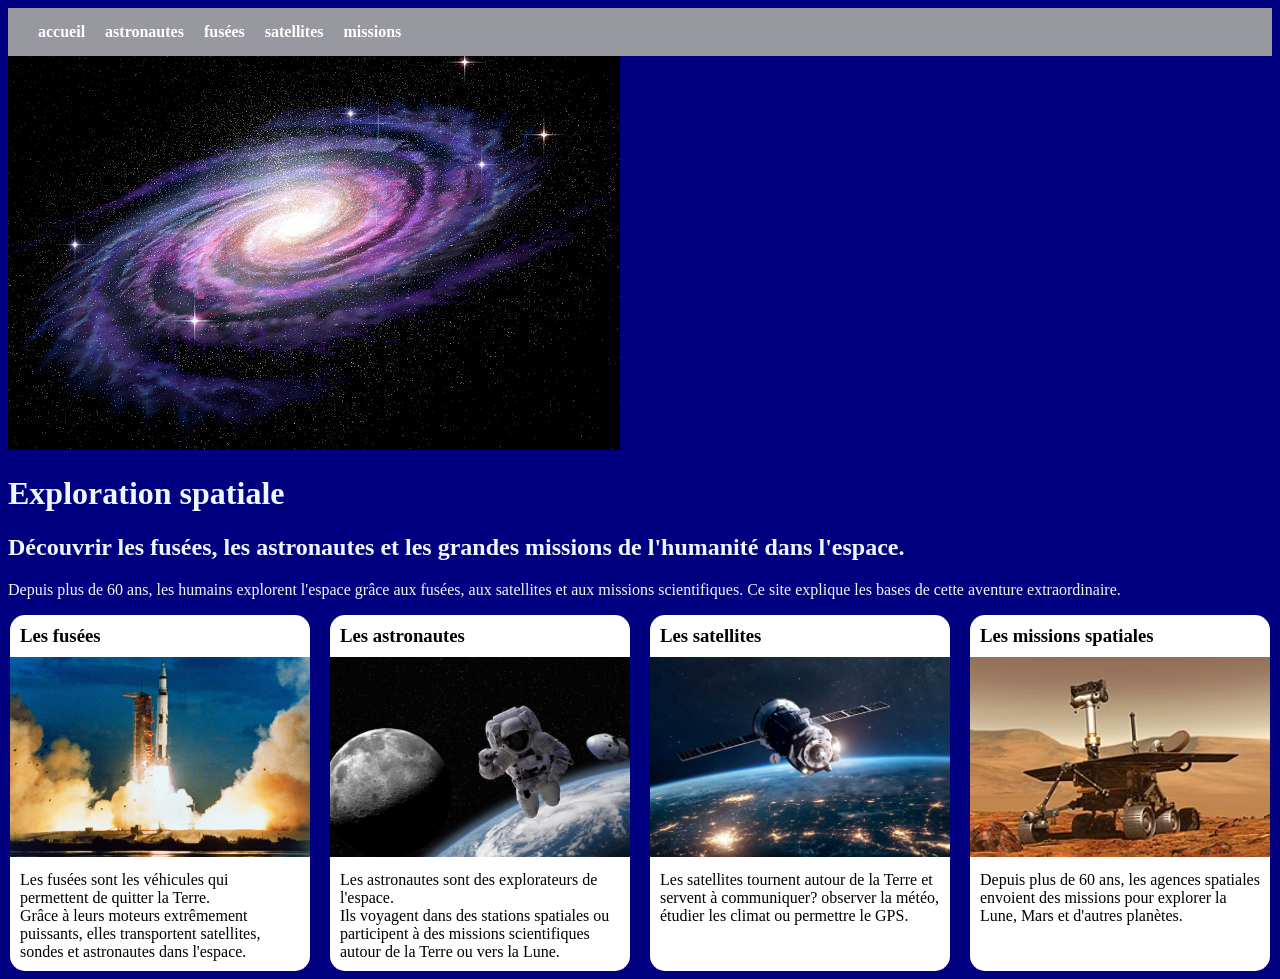
<file: Site sur l'espace/index.html>
<!DOCTYPE html>
<html lang="en">
<head>
    <meta charset="UTF-8">
    <meta name="viewport" 
    content="width=device-width, initial-scale=1.0">
    <title>Exploration spatiale</title>
    <link rel="stylesheet" href="./style.css">
</head>
<body>
    <nav class="navbar">
        <a href="./index.html">accueil</a>
        <a href="./astronautes.html">astronautes</a>
        <a href="./fusées.html">fusées</a>
        <a href="./satellites.html">satellites</a>
        <a href="./missions.html">missions</a>
    </nav>

    <header>
        <img src="./images/galaxie.jpg" alt="galaxie d'Andromède">
    </header>

    <div id="title">
        <h1>Exploration spatiale</h1>
        <h2>Découvrir les fusées, les astronautes et les grandes missions de l'humanité dans l'espace.</h2>

        <p>Depuis plus de 60 ans, les humains explorent l'espace grâce aux fusées, aux satellites et aux missions scientifiques. Ce site explique les bases de cette aventure extraordinaire.</p>
    </div>


    <div class="cards">
        <div class="card">
            <h3>Les fusées</h3>
            <a href="./fusées.html"><img src="./images/fusée-décollage.jpg" height="200px" alt="fusée au décollage"></a>
            <p>Les fusées sont les véhicules qui permettent de quitter la Terre.
            <br>
             Grâce à leurs moteurs extrêmement puissants, elles transportent satellites, sondes et astronautes dans l'espace.
            </p>
            <span>Découvrir</span>
        </div>

        <div class="card">
            <h3>Les astronautes</h3>
            <a href="./astronautes.html"><img src="./images/thomas-pesquet.jpeg" height="200px" alt="astronaute dans l'espace"></a>
            <p>Les astronautes sont des explorateurs de l'espace.
            <br>
            Ils voyagent dans des stations spatiales ou participent à des missions scientifiques autour de la Terre ou vers la Lune.
            </p>
            <span>Découvrir</span>
        </div>

        <div class="card">
            <h3>Les satellites</h3>
            <a href="./satellites.html"> <img src="./images/satellite-orbite.jpg" height="200px" ="satellite en orbite"></a>
            <p>Les satellites tournent autour de la Terre et servent à communiquer? observer la météo, étudier les climat ou permettre le GPS.</p>
            <span>Découvrir</span>

        </div>

        <div class="card">
            <h3>Les missions spatiales</h3>
            <a href="./missions.html"><img src="./images/Rover1.jpg" alt=" mission rover mars"></a>
            <p>Depuis plus de 60 ans, les agences spatiales envoient des missions pour explorer la Lune, Mars et d'autres planètes.</p>
            <span>Découvrir</span>
        </div>
    </div>

</body>
</html>
</file>
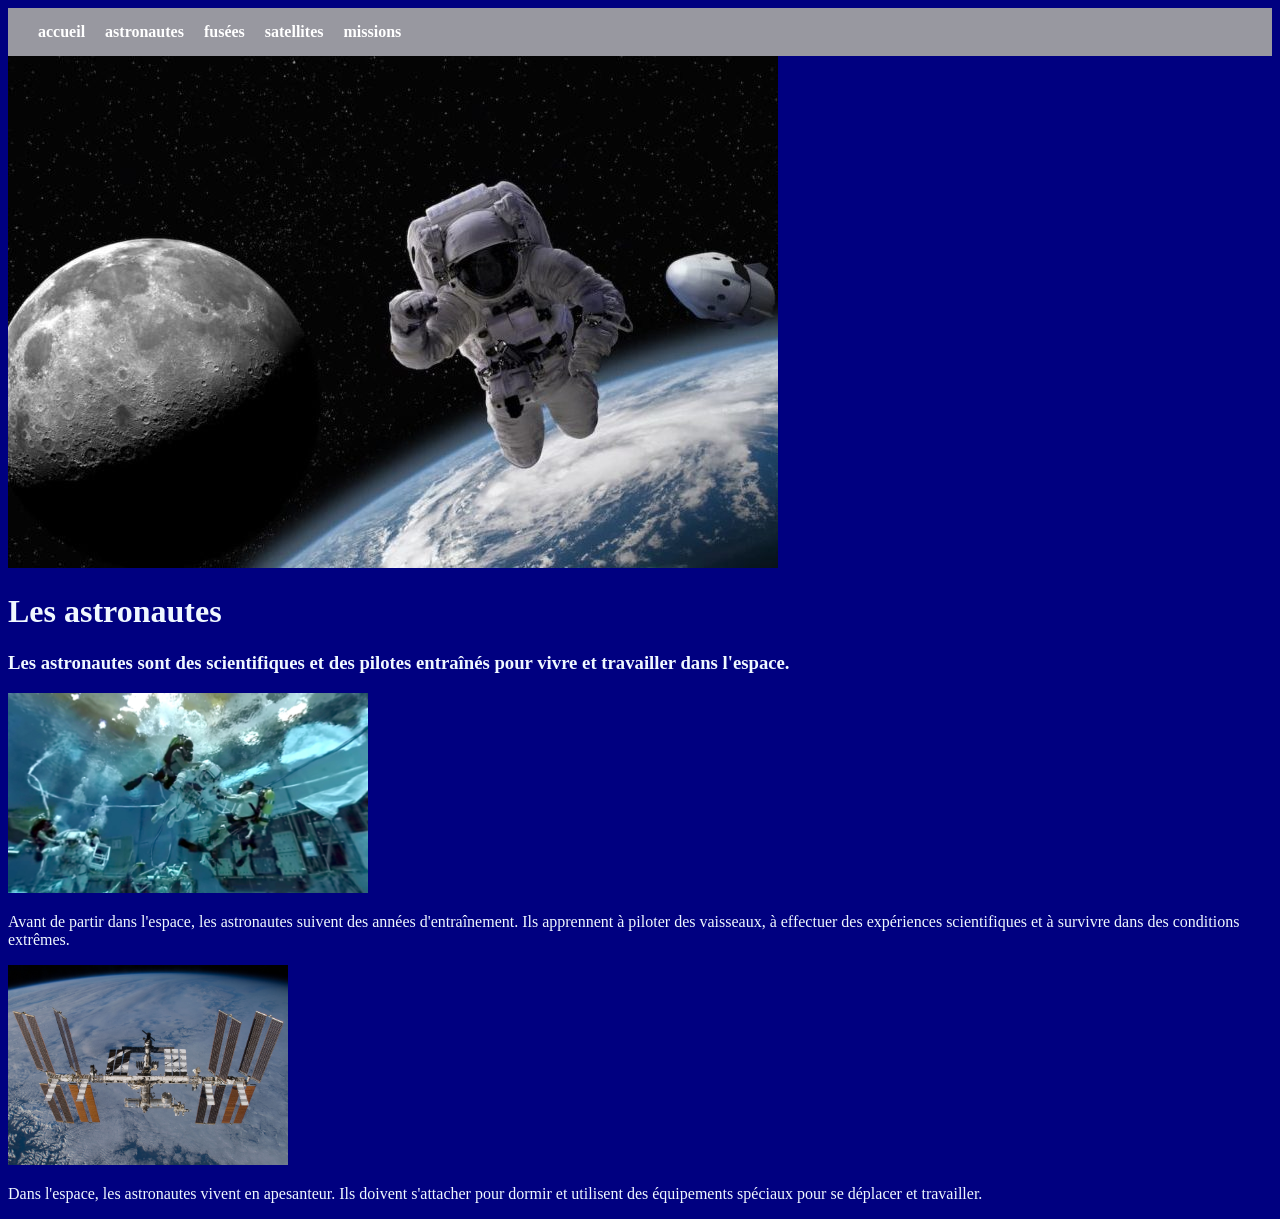
<file: Site sur l'espace/astronautes.html>
<!DOCTYPE html>
<html lang="en">
<head>
    <meta charset="UTF-8">
    <meta name="viewport" content="width=device-width, initial-scale=1.0">
    <title>Les astronautes</title>
    <link rel="stylesheet" href="./style.css">
</head>
<body>

    <nav class="navbar">
        <a href="./index.html">accueil</a>
        <a href="./astronautes.html">astronautes</a>
        <a href="./fusées.html">fusées</a>
        <a href="./satellites.html">satellites</a>
        <a href="./missions.html">missions</a>
    </nav>

    <header>
        <img src="./images/thomas-pesquet.jpeg" alt="astronaute">
    </header>

    <div id="title">
        <h1>Les astronautes</h1>
        <h3>Les astronautes sont des scientifiques et des pilotes entraînés pour vivre et travailler dans l'espace.</h3>
    </div>

    <section id="leur-entraînement">
        <img src="./images/entraînement-piscine.jpg" height="200px" alt="entraînement en piscine">
        <p>Avant de partir dans l'espace, les astronautes suivent des années d'entraînement. Ils apprennent à piloter des vaisseaux, à effectuer des expériences scientifiques et à survivre dans des conditions extrêmes.</p>
    </section>

    <section id="la-vie-dans-l'espace">
        <img src="./images/station-spatiale.jpg" height="200px" alt="station spatiale">
        <p>Dans l'espace, les astronautes vivent en apesanteur. Ils doivent s'attacher pour dormir et utilisent des équipements spéciaux pour se déplacer et travailler.</p>
    </section>
    
</body>
</html>
</file>
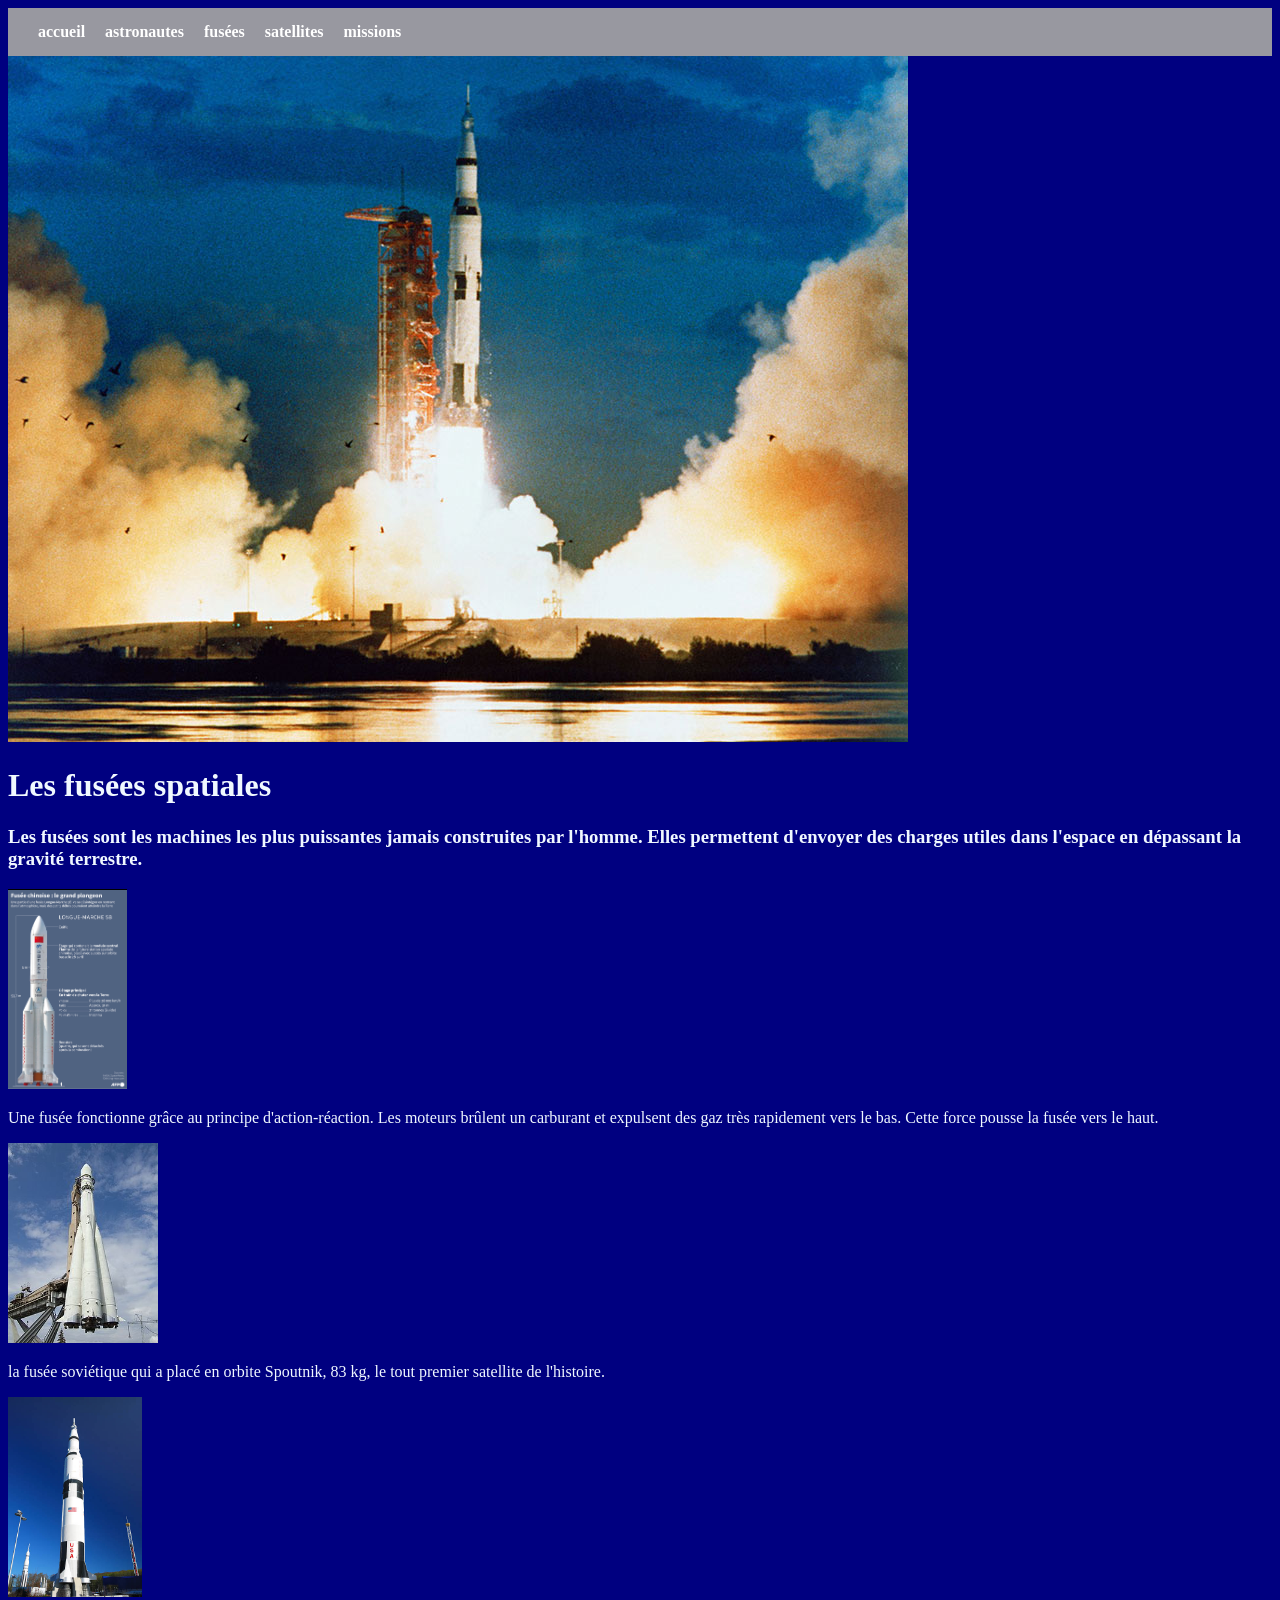
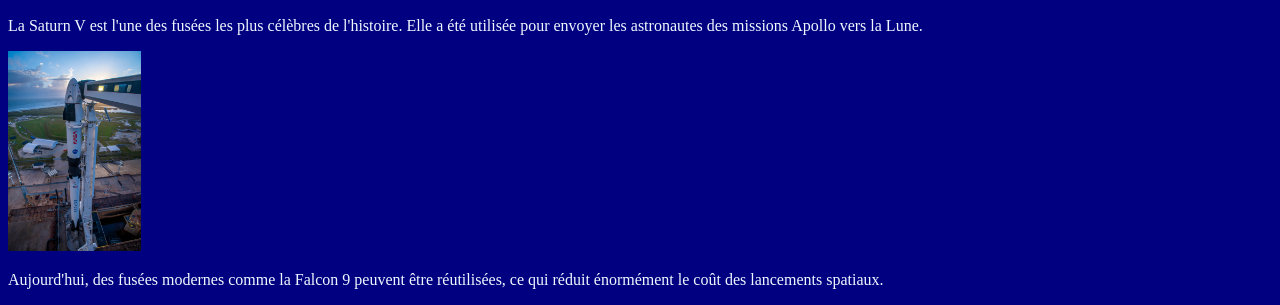
<file: Site sur l'espace/fusées.html>
<!DOCTYPE html>
<html lang="en">
<head>
    <meta charset="UTF-8">
    <meta name="viewport" content="width=device-width, initial-scale=1.0">
    <title>Les fusées spatiales</title>
    <link rel="stylesheet" href="./style.css">
</head>
<body>
    <nav class="navbar">
        <a href="./index.html">accueil</a>
        <a href="./astronautes.html">astronautes</a>
        <a href="./fusées.html">fusées</a>
        <a href="./satellites.html">satellites</a>
        <a href="./missions.html">missions</a>
    </nav>

    <header>
        <img src="./images/fusée-décollage.jpg" alt="fusée au décollage">
    </header>

    <div id="title">
        <h1>Les fusées spatiales</h1>
        <h3>Les fusées sont les machines les plus puissantes jamais construites par l'homme. Elles permettent d'envoyer des charges utiles dans l'espace en dépassant la gravité terrestre.</h3>
    </div>

    <section id="comment-fonctionne-une-fusée">
        <img src="./images/schéma-fusée.jpg" height="200px" alt="schéma fusée">
        <p>Une fusée fonctionne grâce au principe d'action-réaction. Les moteurs brûlent un carburant et expulsent des gaz très rapidement vers le bas. Cette force pousse la fusée vers le haut.</p>
    </section>

    <section id="les-fusées-célèbres">
        <img src="./images/semiorka.jpg" height="200px" alt="Semiorka">
        <p> la fusée soviétique qui a placé en orbite Spoutnik, 83 kg, le tout premier satellite de l'histoire.</p>

        <img src="./images/saturn-V.jpg" height="200px" alt="fusée Saturn V">
        <p>La Saturn V est l'une des fusées les plus célèbres de l'histoire. Elle a été utilisée pour envoyer les astronautes des missions Apollo vers la Lune.</p>

        <img src="./images/falcon_9.jpg" height="200px"alt="Falcon 9">
        <p>Aujourd'hui, des fusées modernes comme la Falcon 9 peuvent être réutilisées, ce qui réduit énormément le coût des lancements spatiaux.</p>
    </section>
</body>
</html>
</file>
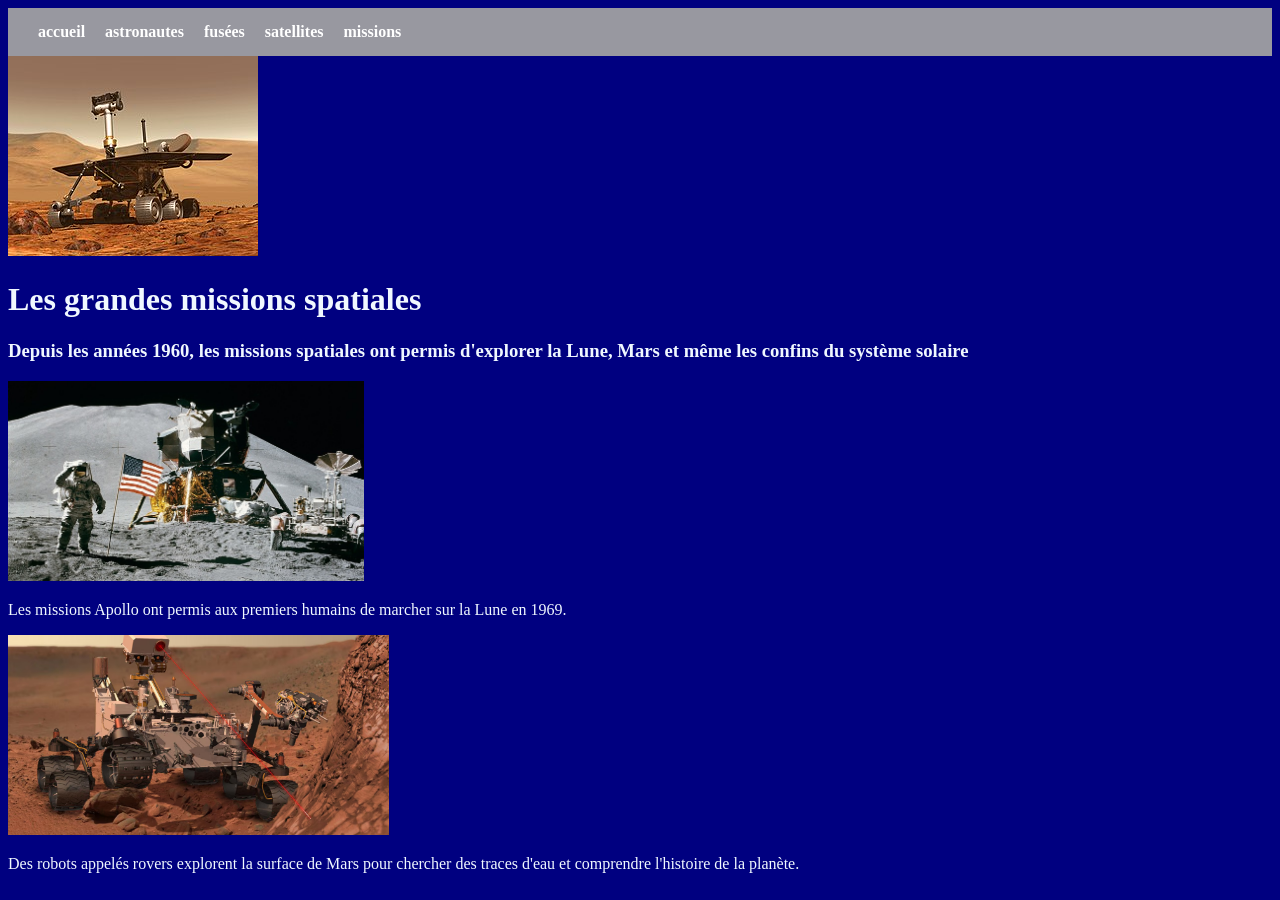
<file: Site sur l'espace/missions.html>
<!DOCTYPE html>
<html lang="en">
<head>
    <meta charset="UTF-8">
    <meta name="viewport" content="width=device-width, initial-scale=1.0">
    <title>Les grandes missions spatiales</title>
    <link rel="stylesheet" href="./style.css">
</head>
<body>

    <nav class="navbar">
        <a href="./index.html">accueil</a>
        <a href="./astronautes.html">astronautes</a>
        <a href="./fusées.html">fusées</a>
        <a href="./satellites.html">satellites</a>
        <a href="./missions.html">missions</a>
    </nav>

    <header>
        <img src="./images/Rover1.jpg" alt="mission lunaire">
    </header>

    <div id="title">
        <h1>Les grandes missions spatiales</h1>
        <h3>Depuis les années 1960, les missions spatiales ont permis d'explorer la Lune, Mars et même les confins du système solaire</h3>
    </div>

    <section id="les-missions-Apollo">
        <img src="./images/alunissage.jpg" height="200px" alt="alunissage">
        <p>Les missions Apollo ont permis aux premiers humains de marcher sur la Lune en 1969.</p>
    </section>

    <section id="l'exploration-de-Mars">
        <img src="./images/rover-martien.avif" height="200px" alt="rover martien">
        <p>Des robots appelés rovers explorent la surface de Mars pour chercher des traces d'eau et comprendre l'histoire de la planète.</p>
    </section>
    
</body>
</html>
</file>
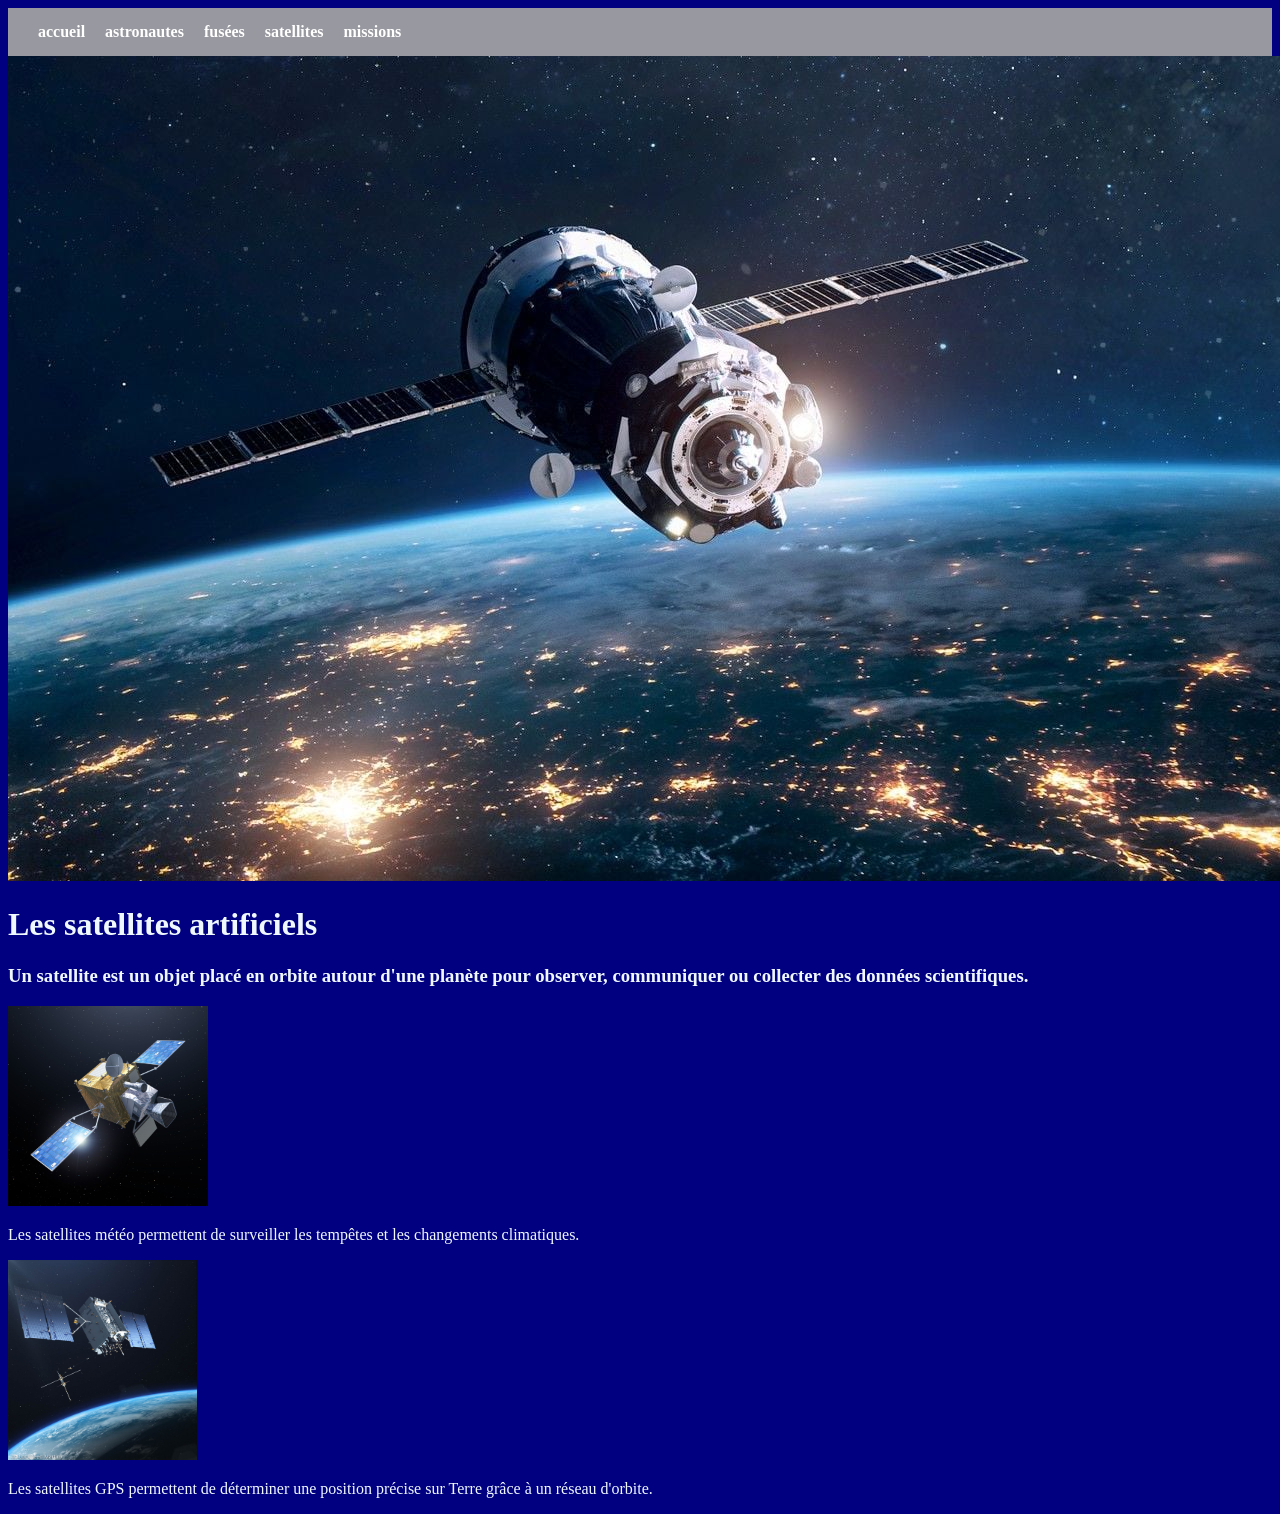
<file: Site sur l'espace/satellites.html>
<!DOCTYPE html>
<html lang="en">
<head>
    <meta charset="UTF-8">
    <meta name="viewport" content="width=device-width, initial-scale=1.0">
    <title>Les satellites artificiels</title>
    <link rel="stylesheet" href="./style.css">
</head>
<body>

    <nav class="navbar">
        <a href="./index.html">accueil</a>
        <a href="./astronautes.html">astronautes</a>
        <a href="./fusées.html">fusées</a>
        <a href="./satellites.html">satellites</a>
        <a href="./missions.html">missions</a>
    </nav>

    <header>
        <img src="./images/satellite-orbite.jpg" alt="satellite">
    </header>

    <div id="title">
        <h1>Les satellites artificiels</h1>
        <h3>Un satellite est un objet placé en orbite autour d'une planète pour observer, communiquer ou collecter des données scientifiques.</h3>
    </div>

    <section id="types-de-satellites">
        <img src="./images/satellite-météo.jpg" height="200px" alt="satellite météo">
        <p>Les satellites météo permettent de surveiller les tempêtes et les changements climatiques.</p>

        <img src="./images/satellite-GPS.jpg" height="200px" alt="satellite GPS ">
        <p>Les satellites GPS permettent de déterminer une position précise sur Terre grâce à un réseau d'orbite.</p>
    </section>
    
</body>
</html>
</file>
<file: Site sur l'espace/style.css>
body{
    background:navy;
    color: aliceblue;
}
header{
    background-size: cover;
    background-position: center;
}
.navbar {
    position: sticky;
    top: 0;
    z-index: 100;

    display: flex;
    gap: 20px;
    padding: 15px 30px;
    background-color: rgb(152, 152, 160);
}
.navbar a {
    color: white;
    text-decoration: none;
    font-weight: bold;
}
.navbar a:hover {
    color: orange;
}

.cards{
    display:flex;
    flex-wrap:wrap;
    gap:20px;
    justify-content:center;
}

.card{
    width:300px;
    background:white;
    color:black;
    border-radius:15px;
    overflow:hidden;
    position:relative;
    transition:0.3s;
}

.card img{
    width:100%;
    height:200px;
    object-fit:cover;
}

.card h3{
    margin:10px;
}

.card p{
    margin:10px;
}

.card span{
    position:absolute;
    bottom:10px;
    right:10px;
    background:orange;
    color:white;
    padding:5px 10px;
    border-radius:10px;
    opacity:0;
    transition:0.3s;
}

.card:hover{
    transform:translateY(-5px);
    filter:brightness(0.8);
}

.card:hover span{
    opacity:1;
}
</file>
